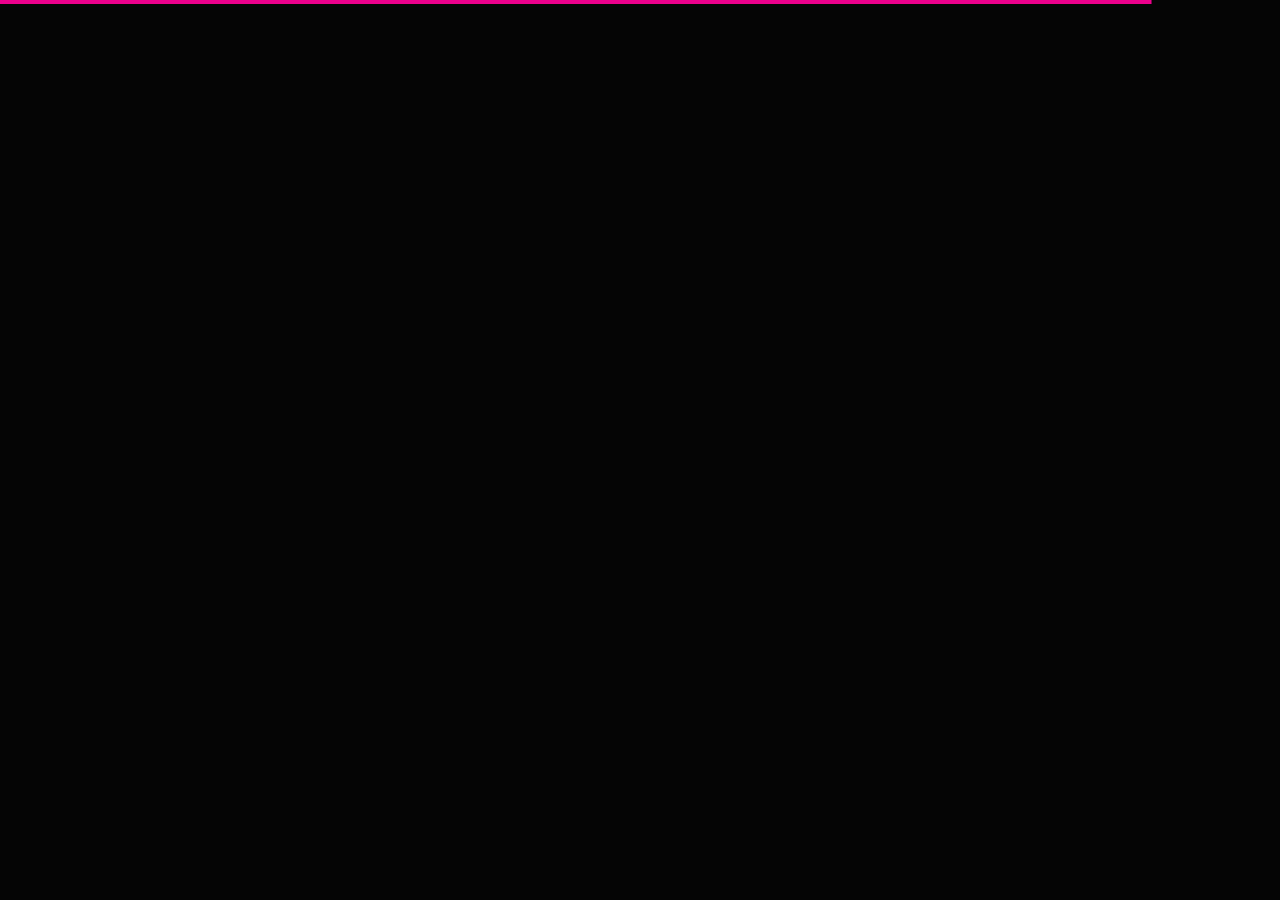
<file: index-static.html>
<!DOCTYPE html>
<html class="no-js" lang="en">
<head>

    <!--- basic page needs
    ================================================== -->
    <meta charset="utf-8">
    <title>Count - Static</title>
    <meta name="description" content="">
    <meta name="author" content="">

    <!-- mobile specific metas
    ================================================== -->
    <meta name="viewport" content="width=device-width, initial-scale=1">

    <!-- CSS
    ================================================== -->
    <link rel="stylesheet" href="css/base.css">
    <link rel="stylesheet" href="css/vendor.css">
    <link rel="stylesheet" href="css/main.css">

    <!-- script
    ================================================== -->
    <script src="js/modernizr.js"></script>
    <script src="js/pace.min.js"></script>

    <!-- favicons
    ================================================== -->
    <link rel="shortcut icon" href="favicon.ico" type="image/x-icon">
    <link rel="icon" href="favicon.ico" type="image/x-icon">

</head>

<body>

    <!-- home
    ================================================== -->
    <main class="s-home s-home--static">

        <div class="overlay"></div>

        <div class="home-content">

            <div class="home-logo">
                <a href="index-static.html">
                    <img src="images/logo.svg" alt="Homepage">
                </a>
            </div>

            <div class="row home-content__main">

                <div class="col-eight home-content__text pull-right">
                    <h3>Welcome to Count</h3>

                    <h1>
                    We are currently working <br>
                    on a new super awesome <br> website.
                    </h1>

                    <p>
                    Nulla porttitor accumsan tincidunt. Nulla quis lorem ut libero malesuada feugiat. 
                    Vivamus magna justo, lacinia eget consectetur sed, convallis at tellus. 
                    Pellentesque in ipsum id orci porta dapibus. Nulla quis lorem ut libero malesuada feugiat.
                    </p>

                    <div class="home-content__subscribe">
                        <form id="mc-form" class="group" novalidate="true">
                            <input type="email" value="" name="EMAIL" class="email" id="mc-email" placeholder="Email Address" required="">
                            <input type="submit" name="subscribe" value="Notify Me">
                            <label for="mc-email" class="subscribe-message"></label>
                        </form>
                    </div>
                </div>  <!-- end home-content__text -->

                <div class="col-four home-content__counter">
                    <h3>Launching In</h3>

                    <div class="home-content__clock">
                        <div class="top">
                            <div class="time days">
                                325
                                <span>Days</span>
                            </div>
                        </div>    
                        <div class="time hours">
                            09
                            <span>H</span>
                        </div>
                        <div class="time minutes">
                            54
                            <span>M</span>
                        </div>
                        <div class="time seconds">
                            30
                            <span>S</span>
                        </div>
                    </div>  <!-- end home-content__clock -->
                </div>  <!-- end home-content__counter -->

            </div>  <!-- end home-content__main -->

            <ul class="home-social">
                <li>
                <a href="#0"><i class="fab fa-facebook-f" aria-hidden="true"></i><span>Facebook</span></a>
                </li>
                <li>
                <a href="#0"><i class="fab fa-twitter" aria-hidden="true"></i><span>Twiiter</span></a>
                </li>
                <li>
                <a href="#0"><i class="fab fa-instagram" aria-hidden="true"></i><span>Instagram</span></a>
                </li>
                <li>
                <a href="#0"><i class="fab fa-behance" aria-hidden="true"></i><span>Behance</span></a>
                </li>
                <li>
                <a href="#0"><i class="fab fa-dribbble" aria-hidden="true"></i><span>Dribbble</span></a>
                </li>
            </ul> <!-- end home-social -->

            <div class="row home-copyright">
                <span>Copyright Count 2018</span> 
                <span>Design by <a href="https://www.styleshout.com/">styleshout</a></span>
            </div> <!-- end home-copyright -->

            <div class="home-content__line"></div>

        </div> <!-- end home-content -->

    </main> <!-- end s-home -->

    <!-- info
    ================================================== -->
    <a class="info-toggle" href="#0">
        <span class="info-menu-icon"></span>
    </a>

    <div class="s-info">

        <div class="row info-wrapper">

            <div class="col-seven tab-full info-main">
                <h1>We are Count. We make awesome stuff.</h1>
                <p>
                Quisque velit nisi, pretium ut lacinia in, elementum id enim. Mauris blandit aliquet elit, 
                eget tincidunt nibh pulvinar a. Quisque velit nisi, pretium ut lacinia in, elementum id enim. 
                Vestibulum ante ipsum primis in faucibus orci luctus et ultrices posuere cubilia Curae; 
                Donec velit neque, auctor sit amet aliquam vel, ullamcorper sit amet ligula.
                </p>

                <p>
                Officiis nostrum adipisci minima. Enim tenetur animi ipsum a itaque temporibus necessitatibus. 
                Dolores ad perspiciatis. Voluptatem et molestiae adipisci laboriosam assumenda. Deleniti vero 
                labore eos repudiandae. Vel commodi tenetur ex quia. Quisque velit nisi, pretium ut lacinia in, 
                elementum id enim. Vestibulum ante ipsum primis in faucibus orci luctus et ultrices posuere.
                </p>
            </div>

            <div class="col-four tab-full pull-right info-contact">

                <div class="info-block">
                    <h3>Start A Conversation</h3>
                    <p>
                        <a href="mailto:#0" class="info-email">mailus@ourwebsite.com</a><br>
                        <a href="tel:+18587338912" class="'info-phone">+1.858.733.8912</a>
                    </p>
                </div>

                <div class="info-block">
                    <h3>Visit Our Office</h3>
                    
                    <p class="info-address">
                        1600 Amphitheatre Parkway<br>
                        Mountain View, CA<br>
                        94043 US
                    </p>
                </div>

                <div class="info-block">
                    <h3>Find Us On</h3>
                    
                    <ul class="info-social">
                        <li>
                            <a href="#0"><i class="fab fa-facebook" aria-hidden="true"></i>
                            <span>Facebook</span></a>
                        </li>
                        <li>
                            <a href="#0"><i class="fab fa-twitter" aria-hidden="true"></i>
                            <span>Twiiter</span></a>
                        </li>
                        <li>
                            <a href="#0"><i class="fab fa-instagram" aria-hidden="true"></i>
                            <span>Instagram</span></a>
                        </li>
                        <li>
                            <a href="#0"><i class="fab fa-behance" aria-hidden="true"></i>
                            <span>Behance</span></a>
                        </li>
                        <li>
                            <a href="#0"><i class="fab fa-dribbble" aria-hidden="true"></i>
                            <span>Dribbble</span></a>
                        </li>
                    </ul>
                </div>
                
            </div>  <!-- end info contact -->

        </div>  <!-- end info wrapper -->

    </div> <!-- end s-info -->


    <!-- preloader
    ================================================== -->
    <div id="preloader">
        <div id="loader">
            <div class="line-scale-pulse-out">
                <div></div>
                <div></div>
                <div></div>
                <div></div>
                <div></div>
            </div>
        </div>
    </div>

    <!-- Java Script
    ================================================== -->
    <script src="js/jquery-3.2.1.min.js"></script>
    <script src="js/plugins.js"></script>
    <script src="js/main.js"></script>

</body>

</html>
</file>
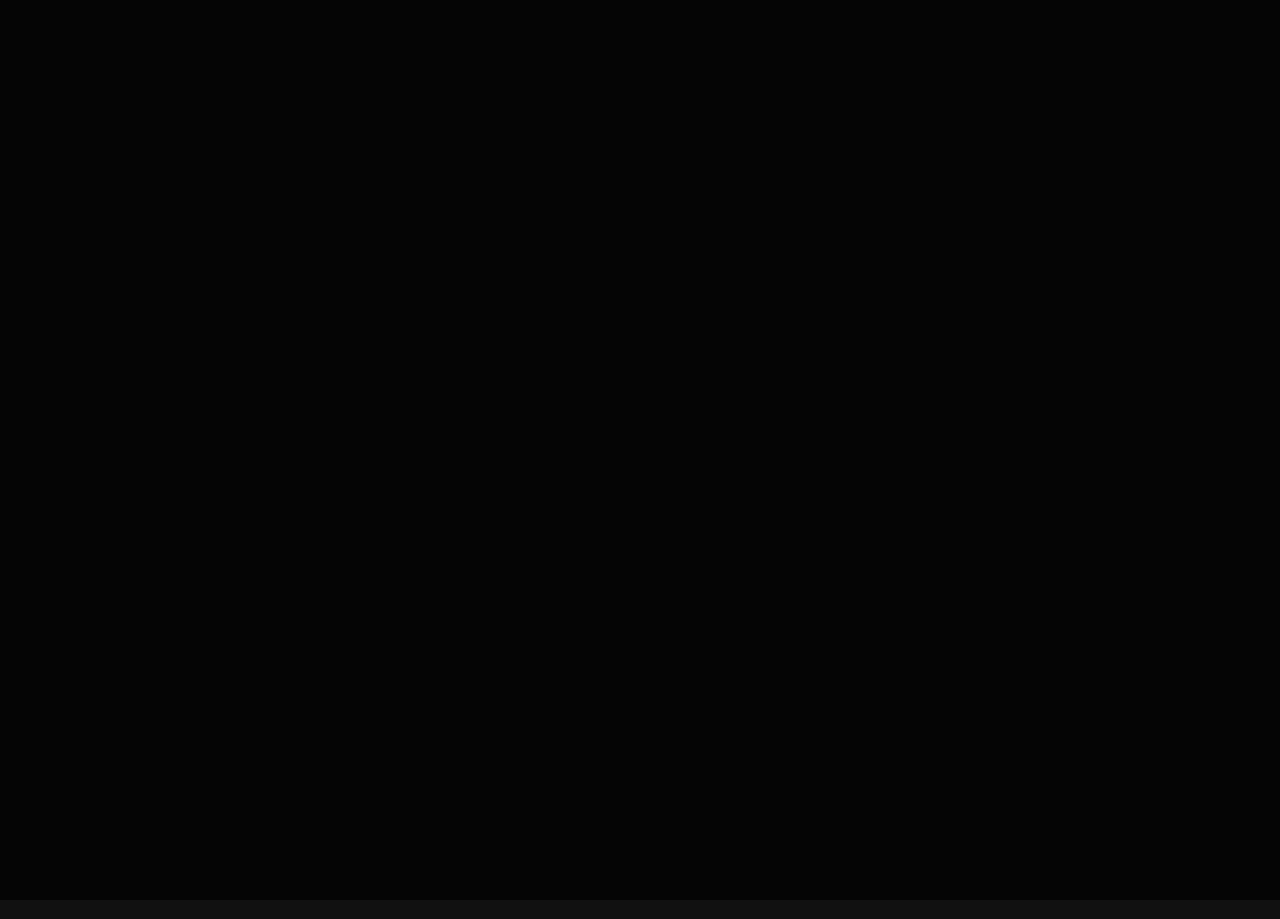
<file: index22.html>
<!DOCTYPE html>
<html class="no-js" lang="en">
<head>

    <!--- basic page needs
    ================================================== -->
    <meta charset="utf-8">
    <title>Count - Demo</title>
    <meta name="description" content="">
    <meta name="author" content="">

    <!-- mobile specific metas
    ================================================== -->
    <meta name="viewport" content="width=device-width, initial-scale=1">

    <!-- CSS
    ================================================== -->
    <link rel="stylesheet" href="css/base.css">
    <link rel="stylesheet" href="css/demo.css">

    <!-- script
    ================================================== -->
    <script src="js/modernizr.js"></script>

    <!-- favicons
    ================================================== -->
    <link rel="shortcut icon" href="favicon.ico" type="image/x-icon">
    <link rel="icon" href="favicon.ico" type="image/x-icon">

</head>

<body>

    <!-- header 
    ================================================== -->
    <header>
    <div class="row">
        <div class="col-twelve">

            <h1>Count<span>.</span></h1>

            <p class="lead">
                Count is a creative and modern free coming soon website template. It is beautifully handcrafted 
                and built with attention to details. Its professional and modern design with its great typography 
                makes it an ideal template for agencies, startup businesses, portfolios, and other creative and 
                innovative professionals. Count is fully responsive and retina ready, it will look great and sharp 
                no matter what device it is being viewed on. It is available in three style variants: static, 
                slideshow and particle background.
            </p>

        </div>
    </div>   	
    </header> <!-- end header -->


    <!-- main content
    ================================================== -->
    <main>
        <div class="row">
            <div class="block-1-3 block-m-1-2 block-tab-full">
                <div class="col-block entry">
                    <div class="entry__thumb">
                        <a href="index-static.html" title="static background">
                            <img src="images/demo/count-static.jpg" srcset="images/demo/count-static.jpg 1x, images/demo/count-static@2x.jpg 2x" alt="">
                        </a>
                    </div>
                    <div class="entry__title">
                        <h3>Static Background</h3>
                    </div>
                </div>

                <div class="col-block entry">
                    <div class="entry__thumb">
                        <a href="index-slides.html" title="slideshow background">
                            <img src="images/demo/count-slides.jpg" srcset="images/demo/count-slides.jpg 1x, images/demo/count-slides@2x.jpg 2x" alt="">
                        </a>
                    </div>
                    <div class="entry__title">
                        <h3>Slideshow Background</h3>
                    </div>
                </div>

                <div class="col-block entry">
                    <div class="entry__thumb">
                        <a href="index.html" title="particles background">
                            <img src="images/demo/count-particles.jpg" srcset="images/demo/count-particles.jpg 1x, images/demo/count-particles@2x.jpg 2x" alt="">
                        </a>
                    </div>
                    <div class="entry__title">
                        <h3>Particles Background</h3>
                    </div>
                </div>
            </div>
        </div>
    </main> <!-- /main -->

    <!-- preloader
    ================================================== -->
    <div id="preloader">
        <div id="loader">
            <div class="line-scale-pulse-out">
                <div></div>
                <div></div>
                <div></div>
                <div></div>
                <div></div>
            </div>
        </div>
    </div>

    <!-- Java Script
    ================================================== -->
    <script src="js/jquery-3.2.1.min.js"></script>
    <script src="js/plugins.js"></script>
    <script src="js/main.js"></script>

</body>

</html>
</file>
<file: css/base.css>
/* =================================================================== 
 *
 *  Count v1.0 Base Stylesheet
 *  04-16-2018
 *  ------------------------------------------------------------------
 *
 *  TOC:
 *  # imports 
 *  # normalize
 *  # basic/base setup styles
 *    ## media
 *    ## typography resets
 *    ## links     
 *    ## inputs
 *  # grid
 *    ## medium size devices
 *    ## tablets 
 *    ## mobile devices
 *    ## small mobile devices
 *  # block grids
 *    ## medium size devices
 *    ## tablets
 *    ## mobile devices
 *    ## small mobile devices
 *  # MISC
 *
 * =================================================================== */


/* ===================================================================
 * # imports - (_imports.scss)
 *
 * ------------------------------------------------------------------- */
@import url("font-awesome/css/fontawesome-all.css");
@import url("fonts.css");


/* ===================================================================
 * # normalize - (_normalize.scss)
 * normalize.css v5.0.0 | MIT License | 
 * github.com/necolas/normalize.css
 *
 * ------------------------------------------------------------------- */
html {
  font-family: sans-serif;
  line-height: 1.15;
  -ms-text-size-adjust: 100%;
  -webkit-text-size-adjust: 100%;
}

body {
  margin: 0;
}

article,
aside,
footer,
header,
nav,
section {
  display: block;
}

h1 {
  font-size: 2em;
  margin: 0.67em 0;
}

figcaption,
figure,
main {
  display: block;
}

figure {
  margin: 1em 40px;
}

hr {
  box-sizing: content-box;
  height: 0;
  overflow: visible;
}

pre {
  font-family: monospace, monospace;
  font-size: 1em;
}

a {
  background-color: transparent;
  -webkit-text-decoration-skip: objects;
}

a:active,
a:hover {
  outline-width: 0;
}

abbr[title] {
  border-bottom: none;
  text-decoration: underline;
  text-decoration: underline dotted;
}

b,
strong {
  font-weight: inherit;
}

b,
strong {
  font-weight: bolder;
}

code,
kbd,
samp {
  font-family: monospace, monospace;
  font-size: 1em;
}

dfn {
  font-style: italic;
}

mark {
  background-color: #ff0;
  color: #000;
}

small {
  font-size: 80%;
}

sub,
sup {
  font-size: 75%;
  line-height: 0;
  position: relative;
  vertical-align: baseline;
}

sub {
  bottom: -0.25em;
}

sup {
  top: -0.5em;
}

audio,
video {
  display: inline-block;
}

audio:not([controls]) {
  display: none;
  height: 0;
}

img {
  border-style: none;
}

svg:not(:root) {
  overflow: hidden;
}

button,
input,
optgroup,
select,
textarea {
  font-family: sans-serif;
  font-size: 100%;
  line-height: 1.15;
  margin: 0;
}

button,
input {
  overflow: visible;
}

button,
select {
  text-transform: none;
}

button,
html [type="button"],
[type="reset"],
[type="submit"] {
  -webkit-appearance: button;
}

button::-moz-focus-inner,
[type="button"]::-moz-focus-inner,
[type="reset"]::-moz-focus-inner,
[type="submit"]::-moz-focus-inner {
  border-style: none;
  padding: 0;
}

button:-moz-focusring,
[type="button"]:-moz-focusring,
[type="reset"]:-moz-focusring,
[type="submit"]:-moz-focusring {
  outline: 1px dotted ButtonText;
}

fieldset {
  border: 1px solid #c0c0c0;
  margin: 0 2px;
  padding: 0.35em 0.625em 0.75em;
}

legend {
  box-sizing: border-box;
  color: inherit;
  display: table;
  max-width: 100%;
  padding: 0;
  white-space: normal;
}

progress {
  display: inline-block;
  vertical-align: baseline;
}

textarea {
  overflow: auto;
}

[type="checkbox"],
[type="radio"] {
  box-sizing: border-box;
  padding: 0;
}

[type="number"]::-webkit-inner-spin-button,
[type="number"]::-webkit-outer-spin-button {
  height: auto;
}

[type="search"] {
  -webkit-appearance: textfield;
  outline-offset: -2px;
}

[type="search"]::-webkit-search-cancel-button,
[type="search"]::-webkit-search-decoration {
  -webkit-appearance: none;
}

::-webkit-file-upload-button {
  -webkit-appearance: button;
  font: inherit;
}

details,
menu {
  display: block;
}

summary {
  display: list-item;
}

canvas {
  display: inline-block;
}

template {
  display: none;
}

[hidden] {
  display: none;
}


/* ===================================================================
 * # basic/base setup styles - (_basic.scss) 
 *
 * ------------------------------------------------------------------- */
html {
  font-size: 62.5%;
  box-sizing: border-box;
}

*,
*::before,
*::after {
  box-sizing: inherit;
}

body {
  font-weight: normal;
  line-height: 1;
  word-wrap: break-word;
  text-rendering: optimizeLegibility;
  -webkit-overflow-scrolling: touch;
  -webkit-text-size-adjust: none;
}

body,
input,
button {
  -moz-osx-font-smoothing: grayscale;
  -webkit-font-smoothing: antialiased;
}

/* ------------------------------------------------------------------- 
 * ## media - (_basic.scss) 
 * ------------------------------------------------------------------- */
img,
video {
  max-width: 100%;
  height: auto;
}

/* ------------------------------------------------------------------- 
 * ## typography resets - (_basic.scss) 
 * ------------------------------------------------------------------- */
div, dl, dt, dd, ul, ol, li, h1, h2, h3, h4, h5, h6, pre, form, p, blockquote, th, td {
  margin: 0;
  padding: 0;
}

h1, h2, h3, h4, h5, h6 {
  -webkit-font-smoothing: auto;
  -webkit-font-smoothing: antialiased;
  -webkit-font-variant-ligatures: common-ligatures;
  -moz-font-variant-ligatures: common-ligatures;
  font-variant-ligatures: common-ligatures;
  text-rendering: optimizeLegibility;
}

em,
i {
  font-style: italic;
  line-height: inherit;
}

strong,
b {
  font-weight: bold;
  line-height: inherit;
}

small {
  font-size: 60%;
  line-height: inherit;
}

ol,
ul {
  list-style: none;
}

li {
  display: block;
}

/* ------------------------------------------------------------------- 
 * ## links - (_basic.scss) 
 * ------------------------------------------------------------------- */
a {
  text-decoration: none;
  line-height: inherit;
}

a img {
  border: none;
}

/* ------------------------------------------------------------------- 
 * ## inputs - (_basic.scss) 
 * ------------------------------------------------------------------- */
fieldset {
  margin: 0;
  padding: 0;
}

input[type="email"],
input[type="number"],
input[type="search"],
input[type="text"],
input[type="tel"],
input[type="url"],
input[type="password"],
textarea {
  -webkit-appearance: none;
  -moz-appearance: none;
  -ms-appearance: none;
  -o-appearance: none;
  appearance: none;
}

/* ===================================================================
 * # grid - (_grid.scss)
 *
 * ------------------------------------------------------------------- */
.row {
  width: 94%;
  max-width: 1200px;
  margin: 0 auto;
}

.row:after {
  content: "";
  display: table;
  clear: both;
}

.row .row {
  width: auto;
  max-width: none;
  margin-left: -20px;
  margin-right: -20px;
}

/* column blocks
 * -------------------------------------- */
[class*="col-"] {
  float: left;
  padding: 0 20px;
}

[class*="col-"] + [class*="col-"].end {
  float: right;
}

/* column width classes 
 * -------------------------------------- */
.col-one {
  width: 8.33333%;
}

.col-two,
.col-1-6 {
  width: 16.66667%;
}

.col-three,
.col-1-4 {
  width: 25%;
}

.col-four,
.col-1-3 {
  width: 33.33333%;
}

.col-five {
  width: 41.66667%;
}

.col-six,
.col-1-2 {
  width: 50%;
}

.col-seven {
  width: 58.33333%;
}

.col-eight,
.col-2-3 {
  width: 66.66667%;
}

.col-nine,
.col-3-4 {
  width: 75%;
}

.col-ten,
.col-5-6 {
  width: 83.33333%;
}

.col-eleven {
  width: 91.66667%;
}

.col-twelve,
.col-full {
  width: 100%;
}

/* ------------------------------------------------------------------- 
 * ## medium size devices - (_grid.scss)
 * ------------------------------------------------------------------- */
@media only screen and (max-width:1200px) {
  .row .row {
    margin-left: -15px;
    margin-right: -15px;
  }

  [class*="col-"] {
    padding: 0 15px;
  }

  .md-one {
    width: 8.33333%;
  }

  .md-two,
  .md-1-6 {
    width: 16.66667%;
  }

  .md-three,
  .md-1-4 {
    width: 25%;
  }

  .md-four,
  .md-1-3 {
    width: 33.33333%;
  }

  .md-five {
    width: 41.66667%;
  }

  .md-six,
  .md-1-2 {
    width: 50%;
  }

  .md-seven {
    width: 58.33333%;
  }

  .md-eight,
  .md-2-3 {
    width: 66.66667%;
  }

  .md-nine,
  .md-3-4 {
    width: 75%;
  }

  .md-ten,
  .md-5-6 {
    width: 83.33333%;
  }

  .md-eleven {
    width: 91.66667%;
  }

  .md-twelve,
  .md-full {
    width: 100%;
  }

}

/* ------------------------------------------------------------------- 
 * ## tablets - (_grid.scss)
 * ------------------------------------------------------------------- */
@media only screen and (max-width:800px) {
  .row {
    width: 90%;
  }

  .tab-1-4 {
    width: 25%;
  }

  .tab-1-3 {
    width: 33.33333%;
  }

  .tab-1-2 {
    width: 50%;
  }

  .tab-2-3 {
    width: 66.66667%;
  }

  .tab-3-4 {
    width: 75%;
  }

  .tab-full {
    width: 100%;
  }

  .hide-on-tablet {
    display: none;
  }

}

/* ------------------------------------------------------------------- 
 * ## mobile devices - (_grid.scss)
 * ------------------------------------------------------------------- */
@media only screen and (max-width:600px) {
  .row {
    width: auto;
    padding-left: 25px;
    padding-right: 25px;
  }

  .row .row {
    margin-left: -10px;
    margin-right: -10px;
    padding-left: 0;
    padding-right: 0;
  }

  [class*="col-"] {
    padding: 0 10px;
  }

  .mob-1-4 {
    width: 25%;
  }

  .mob-1-3 {
    width: 33.33333%;
  }

  .mob-1-2 {
    width: 50%;
  }

  .mob-2-3 {
    width: 66.66667%;
  }

  .mob-3-4 {
    width: 75%;
  }

  .mob-full {
    width: 100%;
  }

  .hide-on-mobile {
    display: none;
  }

}

/* ------------------------------------------------------------------- 
 * ## small mobile devices - (_grid.scss)
 * ------------------------------------------------------------------- */

/* stack columns on small mobile devices
 * ------------------------------------------------------------------- */
@media only screen and (max-width:400px) {
  .row .row {
    margin-left: 0;
    margin-right: 0;
  }

  [class*="col-"] {
    width: 100% !important;
    float: none !important;
    clear: both !important;
    margin-left: 0;
    margin-right: 0;
    padding: 0;
  }

  [class*="col-"] + [class*="col-"].end {
    float: none;
  }

}


/* ===================================================================
 * # block grids - (_grid.scss)
 * ------------------------------------------------------------------- */

/*   Equally-sized columns define at row level
 * ------------------------------------------------------------------- */
[class*="block-"]:after {
  content: "";
  display: table;
  clear: both;
}

.block-1-6 .col-block {
  width: 16.66667%;
}

.block-1-5 .col-block {
  width: 20%;
}

.block-1-4 .col-block {
  width: 25%;
}

.block-1-3 .col-block {
  width: 33.33333%;
}

.block-1-2 .col-block {
  width: 50%;
}

/**
 * Clearing for block grid columns. Allow columns with 
 * different heights to align properly.
 */
.block-1-6 .col-block:nth-child(6n+1),
.block-1-5 .col-block:nth-child(5n+1),
.block-1-4 .col-block:nth-child(4n+1),
.block-1-3 .col-block:nth-child(3n+1),
.block-1-2 .col-block:nth-child(2n+1) {
  clear: both;
}

/* ------------------------------------------------------------------- 
 * ## medium size devices - (_grid.scss)
 * ------------------------------------------------------------------- */
@media only screen and (max-width:1200px) {
  .block-m-1-6 .col-block {
    width: 16.66667%;
  }

  .block-m-1-5 .col-block {
    width: 20%;
  }

  .block-m-1-4 .col-block {
    width: 25%;
  }

  .block-m-1-3 .col-block {
    width: 33.33333%;
  }

  .block-m-1-2 .col-block {
    width: 50%;
  }

  .block-m-full .col-block {
    width: 100%;
    clear: both;
  }

  [class*="block-m-"] .col-block:nth-child(n) {
    clear: none;
  }

  .block-m-1-6 .col-block:nth-child(6n+1),
  .block-m-1-5 .col-block:nth-child(5n+1),
  .block-m-1-4 .col-block:nth-child(4n+1),
  .block-m-1-3 .col-block:nth-child(3n+1),
  .block-m-1-2 .col-block:nth-child(2n+1) {
    clear: both;
  }

}

/* ------------------------------------------------------------------- 
 * ## tablets - (_grid.scss)
 * ------------------------------------------------------------------- */
@media only screen and (max-width:800px) {
  .block-tab-1-6 .col-block {
    width: 16.66667%;
  }

  .block-tab-1-5 .col-block {
    width: 20%;
  }

  .block-tab-1-4 .col-block {
    width: 25%;
  }

  .block-tab-1-3 .col-block {
    width: 33.33333%;
  }

  .block-tab-1-2 .col-block {
    width: 50%;
  }

  .block-tab-full .col-block {
    width: 100%;
    clear: both;
  }

  [class*="block-tab-"] .col-block:nth-child(n) {
    clear: none;
  }

  .block-tab-1-6 .col-block:nth-child(6n+1),
  .block-tab-1-6 .col-block:nth-child(5n+1),
  .block-tab-1-4 .col-block:nth-child(4n+1),
  .block-tab-1-3 .col-block:nth-child(3n+1),
  .block-tab-1-2 .col-block:nth-child(2n+1) {
    clear: both;
  }

}

/* ------------------------------------------------------------------- 
 * ## mobile devices - (_grid.scss)
 * ------------------------------------------------------------------- */
@media only screen and (max-width:600px) {
  .block-mob-1-6 .col-block {
    width: 16.66667%;
  }

  .block-mob-1-5 .col-block {
    width: 20%;
  }

  .block-mob-1-4 .col-block {
    width: 25%;
  }

  .block-mob-1-3 .col-block {
    width: 33.33333%;
  }

  .block-mob-1-2 .col-block {
    width: 50%;
  }

  .block-mob-full .col-block {
    width: 100%;
    clear: both;
  }

  [class*="block-mob-"] .col-block:nth-child(n) {
    clear: none;
  }

  .block-mob-1-6 .col-block:nth-child(6n+1),
  .block-mob-1-5 .col-block:nth-child(5n+1),
  .block-mob-1-4 .col-block:nth-child(4n+1),
  .block-mob-1-3 .col-block:nth-child(3n+1),
  .block-mob-1-2 .col-block:nth-child(2n+1) {
    clear: both;
  }

}

/* ------------------------------------------------------------------- 
 * ## small mobile devices - (_grid.scss)
 * ------------------------------------------------------------------- */

/* stack columns on small mobile devices
 * ------------------------------------------------------------------- */
@media only screen and (max-width:400px) {
  .stack .col-block {
    width: 100% !important;
    float: none !important;
    clear: both !important;
    margin-left: 0;
    margin-right: 0;
  }

}


/* ===================================================================
 * # MISC - (_grid.scss)
 *
 * ------------------------------------------------------------------- */
.group:after {
  content: "";
  display: table;
  clear: both;
}

/* Misc Helper Styles
 * -------------------------------------- */
.is-hidden {
  display: none;
}

.is-invisible {
  visibility: hidden;
}

.antialiased {
  -webkit-font-smoothing: antialiased;
  -moz-osx-font-smoothing: grayscale;
}

.overflow-hidden {
  overflow: hidden;
}

.remove-bottom {
  margin-bottom: 0;
}

.half-bottom {
  margin-bottom: 1.5rem !important;
}

.add-bottom {
  margin-bottom: 3rem !important;
}

.no-border {
  border: none;
}

.full-width {
  width: 100%;
}

.text-center {
  text-align: center;
}

.text-left {
  text-align: left;
}

.text-right {
  text-align: right;
}

.pull-left {
  float: left;
}

.pull-right {
  float: right;
}

.align-center {
  margin-left: auto;
  margin-right: auto;
  text-align: center;
}

/*# sourceMappingURL=base.css.map */
</file>
<file: css/vendor.css>
/* =================================================================== 
 *
 *  Count v1.0 Vendor/Third Party CSS 
 *  04-16-2018
 *  ------------------------------------------------------------------
 *
 *  TOC:
 *  # slick slider
 *
 * =================================================================== */


/* ===================================================================
 * # slick slider
 * http://kenwheeler.github.io/slick/
 * ------------------------------------------------------------------- */
.slick-slider {
  position: relative;
  display: block;
  box-sizing: border-box;
  -webkit-touch-callout: none;
  -webkit-user-select: none;
  -khtml-user-select: none;
  -moz-user-select: none;
  -ms-user-select: none;
  user-select: none;
  -ms-touch-action: pan-y;
  touch-action: pan-y;
  -webkit-tap-highlight-color: transparent;
}

.slick-list {
  position: relative;
  overflow: hidden;
  display: block;
  margin: 0;
  padding: 0;
}

.slick-list:focus {
  outline: none;
}

.slick-list.dragging {
  cursor: pointer;
  cursor: hand;
}

.slick-slider .slick-track,
.slick-slider .slick-list {
  -webkit-transform: translate3d(0, 0, 0);
  -moz-transform: translate3d(0, 0, 0);
  -ms-transform: translate3d(0, 0, 0);
  -o-transform: translate3d(0, 0, 0);
  transform: translate3d(0, 0, 0);
}

.slick-track {
  position: relative;
  left: 0;
  top: 0;
  display: block;
}

.slick-track:before,
.slick-track:after {
  content: "";
  display: table;
}

.slick-track:after {
  clear: both;
}

.slick-loading .slick-track {
  visibility: hidden;
}

.slick-slide {
  float: left;
  height: 100%;
  min-height: 1px;
  display: none;
}

[dir="rtl"] .slick-slide {
  float: right;
}

.slick-slide img {
  display: block;
}

.slick-slide.slick-loading img {
  display: none;
}

.slick-slide.dragging img {
  pointer-events: none;
}

.slick-initialized .slick-slide {
  display: block;
}

.slick-loading .slick-slide {
  visibility: hidden;
}

.slick-vertical .slick-slide {
  display: block;
  height: auto;
  border: 1px solid transparent;
}

.slick-arrow.slick-hidden {
  display: none;
}

/*# sourceMappingURL=vendor.css.map */
</file>
<file: css/main.css>
/* =================================================================== 
 *
 *  Count v1.0 Main Stylesheet
 *  04-16-2018
 *  ------------------------------------------------------------------
 *
 *  TOC:
 *  # base style overrides
 *    ## links
 *  # typography & general theme styles
 *    ## lists
 *    ## responsive video container
 *    ## floated image
 *    ## tables
 *    ## Spacing
 *    ## pace.js styles - minimal
 *  # preloader
 *  # forms
 *    ## style placeholder text
 *    ## change autocomplete styles in chrome
 *  # buttons
 *  # additional components
 *    ## additional typo styles
 *  # home
 *    ## home slides
 *    ## home particles 
 *    ## site logo
 *    ## home content
 *    ## home social
 *    ## home copyright
 *    ## home animations
 *  # info
 *    ## info toggle
 *
 * =================================================================== */


/* ===================================================================
 * # base style overrides - (_document-setup.scss)
 *
 * ------------------------------------------------------------------- */
html {
  font-size: 10px;
}

@media only screen and (max-width:400px) {
  html {
    font-size: 9.411764705882353px;
  }

}

html,
body {
  height: 100%;  /* prevent horizontal scrolling */
  overflow: hidden;
}

body {
  background: #111111;
  font-family: "metropolis-regular", sans-serif;
  font-size: 1.7rem;
  font-style: normal;
  font-weight: normal;
  line-height: 1.765;
  color: #757575;
  margin: 0;
  padding: 0;
}

/* ------------------------------------------------------------------- 
 * ## links - (_document-setup.scss)
 * ------------------------------------------------------------------- */
a {
  color: #ec008c;
  -webkit-transition: all 0.3s ease-in-out;
  transition: all 0.3s ease-in-out;
}

a:hover,
a:focus,
a:active {
  color: #0087cc;
}

a:hover,
a:active {
  outline: 0;
}



/* ===================================================================
 * # typography & general theme styles - (_document-setup.scss)
 * 
 * ------------------------------------------------------------------- */
h1, h2, h3, h4, h5, h6, .h1, .h2, .h3, .h4, .h5, .h6 {
  font-family: "domine-regular", serif;
  color: #000000;
  font-style: normal;
  font-weight: normal;
  text-rendering: optimizeLegibility;
}

h1, .h1, h2, .h2, h3, .h3, h4, .h4 {
  margin-top: 6rem;
  margin-bottom: 1.8rem;
}

@media only screen and (max-width:600px) {
  h1, .h1, h2, .h2, h3, .h3, h4, .h4 {
    margin-top: 5.1rem;
  }
}

h5, .h5, h6, .h6 {
  margin-top: 4.2rem;
  margin-bottom: 1.5rem;
}

@media only screen and (max-width:600px) {
  h5, .h5, h6, .h6 {
    margin-top: 3.6rem;
    margin-bottom: 0.9rem;
  }
}

h1, .h1 {
  font-size: 3.6rem;
  line-height: 1.25;
  letter-spacing: -.1rem;
}

@media only screen and (max-width:600px) {
  h1, .h1 {
    font-size: 3.3rem;
    letter-spacing: -.07rem;
  }

}

h2, .h2 {
  font-size: 3rem;
  line-height: 1.3;
}

h3, .h3 {
  font-size: 2.4rem;
  line-height: 1.25;
}

h4, .h4 {
  font-size: 2.1rem;
  line-height: 1.286;
}

h5, .h5 {
  font-size: 1.6rem;
  line-height: 1.313;
}

h6, .h6 {
  font-size: 1.3rem;
  line-height: 1.385;
  text-transform: uppercase;
  letter-spacing: .16rem;
}

p img {
  margin: 0;
}

p.lead {
  font-family: "metropolis-light", sans-serif;
  font-size: 2rem;
  font-weight: 300;
  line-height: 1.8;
  margin-bottom: 3.6rem;
  color: #000000;
}

@media only screen and (max-width:800px) {
  p.lead {
    font-size: 1.8rem;
  }

}

em,
i,
strong,
b {
  font-size: inherit;
  line-height: inherit;
  font-style: normal;
  font-weight: normal;
}

em,
i {
  font-family: "metropolis-italic", sans-serif;
}

strong,
b {
  font-family: "metropolis-bold", sans-serif;
}

small {
  font-size: 1.2rem;
  line-height: inherit;
}

blockquote {
  margin: 3.9rem 0;
  padding-left: 4.5rem;
  position: relative;
}

blockquote:before {
  content: "\201C";
  font-size: 10rem;
  line-height: 0px;
  margin: 0;
  color: rgba(0, 0, 0, 0.25);
  font-family: arial, sans-serif;
  position: absolute;
  top: 3.6rem;
  left: 0;
}

blockquote p {
  font-family: "domine-regular", serif;
  padding: 0;
  font-size: 2.1rem;
  line-height: 1.857;
  color: #111111;
}

blockquote cite {
  display: block;
  font-family: "domine-regular", serif;
  font-size: 1.4rem;
  font-style: normal;
  line-height: 1.5;
}

blockquote cite:before {
  content: "\2014 \0020";
}

blockquote cite a,
blockquote cite a:visited {
  color: #828282;
  border: none;
}

abbr {
  font-family: "metropolis-bold", sans-serif;
  font-variant: small-caps;
  text-transform: lowercase;
  letter-spacing: .05rem;
  color: #828282;
}

var,
kbd,
samp,
code,
pre {
  font-family: Consolas, "Andale Mono", Courier, "Courier New", monospace;
}

pre {
  padding: 2.4rem 3rem 3rem;
  background: #F1F1F1;
  overflow-x: auto;
}

code {
  font-size: 1.4rem;
  margin: 0 .2rem;
  padding: .3rem .6rem;
  white-space: nowrap;
  background: #F1F1F1;
  border: 1px solid #E1E1E1;
  border-radius: 3px;
}

pre > code {
  display: block;
  white-space: pre;
  line-height: 2;
  padding: 0;
  margin: 0;
}

pre.prettyprint > code {
  border: none;
}

del {
  text-decoration: line-through;
}

abbr[title],
dfn[title] {
  border-bottom: 1px dotted;
  cursor: help;
  text-decoration: none;
}

mark {
  background: #ffd900;
  color: #000000;
}

hr {
  border: solid rgba(0, 0, 0, 0.1);
  border-width: 1px 0 0;
  clear: both;
  margin: 2.4rem 0 1.5rem;
  height: 0;
}

/* ------------------------------------------------------------------- 
 * ## lists - (_document-setup.scss)
 * ------------------------------------------------------------------- */
ol {
  list-style: decimal;
}

ul {
  list-style: disc;
}

li {
  display: list-item;
}

ol,
ul {
  margin-left: 1.7rem;
}

ul li {
  padding-left: .4rem;
}

ul ul,
ul ol,
ol ol,
ol ul {
  margin: .6rem 0 .6rem 1.7rem;
}

ul.disc li {
  display: list-item;
  list-style: none;
  padding: 0 0 0 .8rem;
  position: relative;
}

ul.disc li::before {
  content: "";
  display: inline-block;
  width: 8px;
  height: 8px;
  border-radius: 50%;
  background: #ec008c;
  position: absolute;
  left: -17px;
  top: 11px;
  vertical-align: middle;
}

dt {
  margin: 0;
  color: #ec008c;
}

dd {
  margin: 0 0 0 2rem;
}

/* ------------------------------------------------------------------- 
 * ## responsive video container - (_document-setup.scss)
 * ------------------------------------------------------------------- */
.video-container {
  position: relative;
  padding-bottom: 56.25%;
  height: 0;
  overflow: hidden;
}

.video-container iframe,
.video-container object,
.video-container embed,
.video-container video {
  position: absolute;
  top: 0;
  left: 0;
  width: 100%;
  height: 100%;
}

/* ------------------------------------------------------------------- 
 * ## floated image - (_document-setup.scss)
 * ------------------------------------------------------------------- */
img.pull-right {
  margin: 1.5rem 0 0 3rem;
}

img.pull-left {
  margin: 1.5rem 3rem 0 0;
}

/* ------------------------------------------------------------------- 
 * ## tables - (_document-setup.scss)
 * ------------------------------------------------------------------- */
table {
  border-width: 0;
  width: 100%;
  max-width: 100%;
  font-family: "metropolis-regular", sans-serif;
}

th,
td {
  padding: 1.5rem 3rem;
  text-align: left;
  border-bottom: 1px solid #E8E8E8;
}

th {
  color: #000000;
  font-family: "domine-bold", serif;
}

td {
  line-height: 1.5;
}

th:first-child,
td:first-child {
  padding-left: 0;
}

th:last-child,
td:last-child {
  padding-right: 0;
}

.table-responsive {
  overflow-x: auto;
  -webkit-overflow-scrolling: touch;
}

/* ------------------------------------------------------------------- 
 * ## Spacing - (_document-setup.scss)
 * ------------------------------------------------------------------- */
button,
.btn {
  margin-bottom: 1.2rem;
}

fieldset {
  margin-bottom: 1.5rem;
}

input,
textarea,
select,
pre,
blockquote,
figure,
table,
p,
ul,
ol,
dl,
form,
.video-container,
.ss-custom-select {
  margin-bottom: 3rem;
}

/* ------------------------------------------------------------------- 
 * ## pace.js styles - minimal - (_document-setup.scss)
 * ------------------------------------------------------------------- */
.pace {
  -webkit-pointer-events: none;
  pointer-events: none;
  -webkit-user-select: none;
  -moz-user-select: none;
  user-select: none;
}

.pace-inactive {
  display: none;
}

.pace .pace-progress {
  background: #ec008c;
  position: fixed;
  z-index: 900;
  top: 0;
  right: 100%;
  width: 100%;
  height: 4px;
}

.oldie .pace {
  display: none;
}



/* ===================================================================
 * # preloader - (_preloader-line-scale-pulse-out.scss)
 *
 * ------------------------------------------------------------------- */
#preloader {
  position: fixed;
  top: 0;
  left: 0;
  right: 0;
  bottom: 0;
  background: #050505;
  z-index: 800;
  height: 100%;
  width: 100%;
  display: table;
}

.no-js #preloader,
.oldie #preloader {
  display: none;
}

#loader {
  display: table-cell;
  text-align: center;
  vertical-align: middle;
}

.line-scale-pulse-out > div {
  background-color: #ec008c;
  width: 4px;
  height: 35px;
  border-radius: 2px;
  margin: 2px;
  -webkit-animation-fill-mode: both;
  animation-fill-mode: both;
  display: inline-block;
  -webkit-animation: line-scale-pulse-out 0.9s -0.6s infinite cubic-bezier(0.85, 0.25, 0.37, 0.85);
  animation: line-scale-pulse-out 0.9s -0.6s infinite cubic-bezier(0.85, 0.25, 0.37, 0.85);
}

.line-scale-pulse-out > div:nth-child(2),
.line-scale-pulse-out > div:nth-child(4) {
  -webkit-animation-delay: -0.4s !important;
  animation-delay: -0.4s !important;
}

.line-scale-pulse-out > div:nth-child(1),
.line-scale-pulse-out > div:nth-child(5) {
  -webkit-animation-delay: -0.2s !important;
  animation-delay: -0.2s !important;
}

@-webkit-keyframes line-scale-pulse-out {
  0% {
    -webkit-transform: scaley(1);
    transform: scaley(1);
  }

  50% {
    -webkit-transform: scaley(0.4);
    transform: scaley(0.4);
  }

  100% {
    -webkit-transform: scaley(1);
    transform: scaley(1);
  }

}

@keyframes line-scale-pulse-out {
  0% {
    -webkit-transform: scaley(1);
    transform: scaley(1);
  }

  50% {
    -webkit-transform: scaley(0.4);
    transform: scaley(0.4);
  }

  100% {
    -webkit-transform: scaley(1);
    transform: scaley(1);
  }

}



/* ===================================================================
 * # forms - (_forms.scss)
 *
 * ------------------------------------------------------------------- */
fieldset {
  border: none;
}

input[type="email"],
input[type="number"],
input[type="search"],
input[type="text"],
input[type="tel"],
input[type="url"],
input[type="password"],
textarea,
select {
  display: block;
  height: 6rem;
  padding: 1.5rem 2.4rem;
  border: 0;
  outline: none;
  color: #151515;
  font-family: "metropolis-regular", sans-serif;
  font-size: 1.5rem;
  line-height: 3rem;
  max-width: 100%;
  background: rgba(0, 0, 0, 0.12);
  -webkit-transition: all 0.3s ease-in-out;
  transition: all 0.3s ease-in-out;
}

.ss-custom-select {
  position: relative;
  padding: 0;
}

.ss-custom-select select {
  -webkit-appearance: none;
  -moz-appearance: none;
  -ms-appearance: none;
  -o-appearance: none;
  appearance: none;
  text-indent: 0.01px;
  text-overflow: '';
  margin: 0;
  line-height: 3rem;
  vertical-align: middle;
}

.ss-custom-select select option {
  padding-left: 2rem;
  padding-right: 2rem;
}

.ss-custom-select select::-ms-expand {
  display: none;
}

.ss-custom-select::after {
  border-bottom: 2px solid rgba(0, 0, 0, 0.5);
  border-right: 2px solid rgba(0, 0, 0, 0.5);
  content: '';
  display: block;
  height: 8px;
  width: 8px;
  margin-top: -7px;
  pointer-events: none;
  position: absolute;
  right: 2.4rem;
  top: 50%;
  -webkit-transform-origin: 66% 66%;
  -ms-transform-origin: 66% 66%;
  transform-origin: 66% 66%;
  -webkit-transform: rotate(45deg);
  -ms-transform: rotate(45deg);
  transform: rotate(45deg);
  -webkit-transition: all 0.15s ease-in-out;
  transition: all 0.15s ease-in-out;
}

/* IE9 and below */
.oldie .ss-custom-select::after {
  display: none;
}

textarea {
  min-height: 25rem;
}

input[type="email"]:focus,
input[type="number"]:focus,
input[type="search"]:focus,
input[type="text"]:focus,
input[type="tel"]:focus,
input[type="url"]:focus,
input[type="password"]:focus,
textarea:focus,
select:focus {
  color: #000000;
}

label,
legend {
  font-family: "metropolis-semibold", sans-serif;
  font-size: 1.4rem;
  font-weight: normal;
  margin-bottom: .9rem;
  line-height: 1.714;
  color: #000000;
  display: block;
}

input[type="checkbox"],
input[type="radio"] {
  display: inline;
}

label > .label-text {
  display: inline-block;
  margin-left: 1rem;
  font-family: "metropolis-regular", sans-serif;
  font-weight: normal;
  line-height: inherit;
}

label > input[type="checkbox"],
label > input[type="radio"] {
  margin: 0;
  position: relative;
  top: .15rem;
}

/* ------------------------------------------------------------------- 
 * ## style placeholder text
 * ------------------------------------------------------------------- */
::-webkit-input-placeholder {
  color: #828282;
}

:-moz-placeholder {
  color: #828282;  /* Firefox 18- */
}

::-moz-placeholder {
  color: #828282;  /* Firefox 19+ */
}

:-ms-input-placeholder {
  color: #828282;
}

.placeholder {
  color: #828282 !important;
}

/* ------------------------------------------------------------------- 
 * ## change autocomplete styles in chrome
 * ------------------------------------------------------------------- */
input:-webkit-autofill,
input:-webkit-autofill:hover,
input:-webkit-autofill:focus
input:-webkit-autofill,
textarea:-webkit-autofill,
textarea:-webkit-autofill:hover
textarea:-webkit-autofill:focus,
select:-webkit-autofill,
select:-webkit-autofill:hover,
select:-webkit-autofill:focus {
  -webkit-text-fill-color: #ec008c;
  transition: background-color 5000s ease-in-out 0s;
}




/* ===================================================================
 * # buttons - (_button.scss)
 *
 * ------------------------------------------------------------------- */
.btn,
button,
input[type="submit"],
input[type="reset"],
input[type="button"] {
  display: inline-block;
  font-family: "metropolis-semibold", sans-serif;
  font-size: 1.2rem;
  text-transform: uppercase;
  letter-spacing: .3rem;
  height: 5.4rem;
  line-height: 5rem;
  padding: 0 3rem;
  margin: 0 .3rem 1.2rem 0;
  color: #000000;
  text-decoration: none;
  text-align: center;
  white-space: nowrap;
  cursor: pointer;
  -webkit-transition: all 0.3s ease-in-out;
  transition: all 0.3s ease-in-out;
  background-color: #c5c5c5;
  border: .2rem solid #c5c5c5;
}

.btn:hover,
button:hover,
input[type="submit"]:hover,
input[type="reset"]:hover,
input[type="button"]:hover,
.btn:focus,
button:focus,
input[type="submit"]:focus,
input[type="reset"]:focus,
input[type="button"]:focus {
  background-color: #b8b8b8;
  border-color: #b8b8b8;
  color: #000000;
  outline: 0;
}

/* button primary
 * ------------------------------------------------- */
.btn.btn--primary,
button.btn--primary,
input[type="submit"].btn--primary,
input[type="reset"].btn--primary,
input[type="button"].btn--primary {
  background: #ec008c;
  border-color: #ec008c;
  color: #FFFFFF;
}

.btn.btn--primary:hover,
button.btn--primary:hover,
input[type="submit"].btn--primary:hover,
input[type="reset"].btn--primary:hover,
input[type="button"].btn--primary:hover,
.btn.btn--primary:focus,
button.btn--primary:focus,
input[type="submit"].btn--primary:focus,
input[type="reset"].btn--primary:focus,
input[type="button"].btn--primary:focus {
  background: #d3007d;
  border-color: #d3007d;
}

/* button modifiers
 * ------------------------------------------------- */
.btn.full-width,
button.full-width {
  width: 100%;
  margin-right: 0;
}

.btn--medium,
button.btn--medium {
  height: 5.7rem !important;
  line-height: 5.3rem !important;
}

.btn--large,
button.btn--large {
  height: 6rem !important;
  line-height: 5.6rem !important;
}

.btn--stroke,
button.btn--stroke {
  background: transparent !important;
  border: 0.2rem solid #000000;
  color: #000000;
}

.btn--stroke:hover,
button.btn--stroke:hover {
  background: #000000 !important;
  border: 0.2rem solid #000000;
  color: #FFFFFF;
}

.btn--pill,
button.btn--pill {
  padding-left: 3rem !important;
  padding-right: 3rem !important;
  border-radius: 1000px !important;
}

button::-moz-focus-inner,
input::-moz-focus-inner {
  border: 0;
  padding: 0;
}




/* =================================================================== 
 * # additional components - (_others.scss)
 *
 * ------------------------------------------------------------------- */

/* ------------------------------------------------------------------- 
 * ## additional typo styles - (_additional-typo.scss)
 * ------------------------------------------------------------------- */

/* drop cap 
 * ----------------------------------------------- */
.drop-cap:first-letter {
  float: left;
  margin: 0;
  padding: 1.5rem .6rem 0 0;
  font-size: 8.4rem;
  font-family: "metropolis-bold", sans-serif;
  font-weight: normal;
  line-height: 6rem;
  text-indent: 0;
  background: transparent;
  color: #000000;
}

/* line definition style 
 * ----------------------------------------------- */
.lining dt,
.lining dd {
  display: inline;
  margin: 0;
}

.lining dt + dt:before,
.lining dd + dt:before {
  content: "\A";
  white-space: pre;
}

.lining dd + dd:before {
  content: ", ";
}

.lining dd + dd:before {
  content: ", ";
}

.lining dd:before {
  content: ": ";
  margin-left: -0.2em;
}

/* dictionary definition style 
 * ----------------------------------------------- */
.dictionary-style dt {
  display: inline;
  counter-reset: definitions;
}

.dictionary-style dt + dt:before {
  content: ", ";
  margin-left: -0.2em;
}

.dictionary-style dd {
  display: block;
  counter-increment: definitions;
}

.dictionary-style dd:before {
  content: counter(definitions, decimal) ". ";
}

/** 
 * Pull Quotes
 * -----------
 * markup:
 *
 * <aside class="pull-quote">
 *    <blockquote>
 *      <p></p>
 *    </blockquote>
 *  </aside>
 *
 * --------------------------------------------------------------------- */
.pull-quote {
  position: relative;
  padding: 2.1rem 3rem 2.1rem 0px;
}

.pull-quote:before,
.pull-quote:after {
  height: 1em;
  position: absolute;
  font-size: 10rem;
  font-family: Arial, Sans-Serif;
  color: rgba(0, 0, 0, 0.25);
}

.pull-quote:before {
  content: "\201C";
  top: -3.6rem;
  left: 0;
}

.pull-quote:after {
  content: '\201D';
  bottom: 3.6rem;
  right: 0;
}

.pull-quote blockquote {
  margin: 0;
}

.pull-quote blockquote:before {
  content: none;
}

/** 
 * Stats Tab
 * ---------
 * markup:
 *
 * <ul class="stats-tabs">
 *    <li><a href="#">[value]<em>[name]</em></a></li>
 *  </ul>
 *
 * Extend this object into your markup.
 *
 * --------------------------------------------------------------------- */
.stats-tabs {
  padding: 0;
  margin: 3rem 0;
}

.stats-tabs li {
  display: inline-block;
  margin: 0 1.5rem 3rem 0;
  padding: 0 1.5rem 0 0;
  border-right: 1px solid rgba(0, 0, 0, 0.2);
}

.stats-tabs li:last-child {
  margin: 0;
  padding: 0;
  border: none;
}

.stats-tabs li a {
  display: inline-block;
  font-size: 2.5rem;
  font-family: "metropolis-bold", sans-serif;
  font-weight: normal;
  border: none;
  color: #000000;
}

.stats-tabs li a:hover {
  color: #ec008c;
}

.stats-tabs li a em {
  display: block;
  margin: .6rem 0 0 0;
  font-size: 1.4rem;
  font-family: "metropolis-regular", sans-serif;
  color: #828282;
}



/* ===================================================================
 * # home - (_site-layout.scss) 
 *
 * ------------------------------------------------------------------- */
.s-home {
  z-index: 501;
  display: table;
  width: 100%;
  height: 100%;
  min-height: 720px;
  background-color: #111111;
  position: relative; 
  -webkit-transform: translateZ(0);
  -ms-transform: translateZ(0);
  transform: translateZ(0);
  -webkit-backface-visibility: hidden;
  backface-visibility: hidden;  
  height: 100vh;
  overflow-y: auto;
  -webkit-transition: -webkit-transform 0.7s;
  transition: transform 0.7s;
  -webkit-transition-timing-function: cubic-bezier(0.91, 0.01, 0.6, 0.99);
  transition-timing-function: cubic-bezier(0.91, 0.01, 0.6, 0.99);
}

.s-home--static {
  background-position: center center;
  background-repeat: no-repeat;
  background-size: cover;
  background-image: url(../images/hero-bg.jpg);
}

.s-home--static::before {
  display: block;
  content: "";
  position: absolute;
  top: 0;
  left: 0;
  width: 100%;
  height: 100%;
  opacity: .85;
  background: linear-gradient(to right, black 0%, black 20%, transparent 100%);
}

.s-home--particles {
  background: #141414;
  background: radial-gradient(circle, #141414 0%, black 100%);
}

.s-home--particles::before {
  display: block;
  content: "";
  position: absolute;
  top: 0;
  left: 0;
  width: 100%;
  height: 100%;
  opacity: .35;
  background: #000000;
}

.s-home .overlay {
  position: absolute;
  top: 0;
  left: 0;
  width: 100%;
  height: 100%;
  opacity: .3;
  background-color: #000000;
}

.s-home .gradient-overlay {
  display: block;
  content: "";
  position: absolute;
  top: 0;
  left: 0;
  width: 100%;
  height: 100%;
  opacity: .6;
  background: linear-gradient(to right, black 0%, black 20%, transparent 100%);
}

.info-is-visible .s-home {
  -webkit-transform: translateX(100%);
  -ms-transform: translateX(100%);
  transform: translateX(100%);
}


/* -------------------------------------------------------------------
 * ## home slides  - (_site-layout.scss) 
 * ------------------------------------------------------------------- */
.home-slider {
  position: absolute;
  top: 0;
  left: 0;
  width: 100%;
  height: 100%;
}

.home-slider-img {
  background-repeat: no-repeat;
  background-position: 50% 50%;
  background-size: cover;
  height: 100vh;
}

.home-slider-img::before {
  display: block;
  content: "";
  position: absolute;
  top: 0;
  left: 0;
  width: 100%;
  height: 100%;
  opacity: .9;
  background: linear-gradient(to right, black 0%, black 20%, transparent 100%);
}


/* -------------------------------------------------------------------
 * ## home particles   - (_site-layout.scss) 
 * ------------------------------------------------------------------- */
.home-particles {
  position: absolute;
  top: 0;
  left: 0;
  width: 100%;
  height: 100%;
  background-color: transparent;
  padding: 0;
  margin: 0;
  opacity: .35;
}

.home-particles canvas {
  position: absolute;
  top: 0;
  left: 0;
  width: 100%;
  height: 100%;
}


/* -------------------------------------------------------------------
 * ## site logo  - (_site-layout.scss) 
 * ------------------------------------------------------------------- */
.home-logo {
  z-index: 502;
  display: block;
  margin: 0;
  padding: 0;
  position: absolute;
  right: 60px;
  top: 36px;
}

.home-logo a {
  display: block;
  margin: 0;
  padding: 0;
  outline: 0;
  border: none;
  -webkit-transition: all 0.3s ease-in-out;
  transition: all 0.3s ease-in-out;
}

.home-logo img {
  /*width: 100px;*/
  height: 25px;
}


/* ------------------------------------------------------------------- 
 * ## home content - (_site-layout.scss) 
 * ------------------------------------------------------------------- */
.home-content {
  display: table-cell;
  width: 100%;
  height: 100%;
  vertical-align: middle;
  padding-bottom: 6rem;
  position: relative;
}

.home-content h3 {
  font-family: "metropolis-medium", sans-serif;
  font-size: 1.4rem;
  line-height: 1.286;
  text-transform: uppercase;
  letter-spacing: .3rem;
  color: white;
  margin-top: 0;
  margin-bottom: 3rem;
  padding-left: 55px;
  position: relative;
}

.home-content h3::before {
  content: "";
  display: block;
  background-color: rgba(236, 0, 140, 0.6);
  width: 40px;
  height: 1px;
  position: absolute;
  left: 0;
  top: 50%;
}

.home-content h1 {
  font-size: 6.4rem;
  line-height: 1.219;
  margin-top: 0;
  color: #FFFFFF;
  letter-spacing: 0;
}

.home-content__main {
  max-width: 1400px;
  padding-top: 15rem;
  position: relative;
  overflow: hidden;
}

.home-content__text p {
  font-size: 1.8rem;
  line-height: 2;
  color: rgba(255, 255, 255, 0.3);
  margin-top: 6.6rem;
  margin-right: 15%;
}

.home-content__subscribe {
  max-width: 420px;
  margin: 4.2rem 0 0 0;
  padding: 0;
  position: relative;
}

#mc-form {
  width: 100%;
}

#mc-form input[type="email"] {
  width: 100%;
  height: 5.4rem;
  font-size: 1.5rem;
  line-height: 3rem;
  padding: 1.2rem 170px 1.2rem 24px;
  background: rgba(255, 255, 255, 0.05);
  color: #FFFFFF;
  margin-bottom: 1.8rem;
}

#mc-form input[type="email"]::-webkit-input-placeholder {
  color: white;
}

#mc-form input[type="email"]:-moz-placeholder {
  color: white;
}

#mc-form input[type="email"]::-moz-placeholder {
  color: white;
}

#mc-form input[type="email"]:-ms-input-placeholder {
  color: white;
}

#mc-form input[type="email"].placeholder {
  color: white !important;
}

#mc-form input[type=submit] {
  color: #FFFFFF;
  background: #ec008c;
  border-color: #ec008c;
  padding: 0 25px;
  margin: 0;
  position: absolute;
  top: 0;
  right: 0;
}

#mc-form label {
  color: #FFFFFF;
  font-family: "metropolis-regular", sans-serif;
  font-size: 1.3rem;
  padding: 0 2rem;
}

#mc-form label i {
  padding-right: 6px;
}

.home-content__counter {
  padding-right: 6rem;
}

.home-content__counter .top {
  margin-bottom: 1.5rem;
  position: relative;
  left: -1.5rem;
}

.home-content__counter .time {
  color: #FFFFFF;
  font-family: "metropolis-light", sans-serif;
  font-size: 3rem;
  line-height: 1;
  display: inline-block;
  padding-right: 1.5rem;
  margin: 0 1.5rem;
  min-width: 6rem;
  position: relative;
}

.home-content__counter .time span {
  color: rgba(255, 255, 255, 0.3);
  font-size: 2rem;
  position: absolute;
  bottom: 0;
  right: 0;
}

.home-content__counter .days {
  font-family: "metropolis-extralight", sans-serif;
  font-size: 17.5rem;
  letter-spacing: -.5rem;
  padding-right: 6rem;
  margin-top: -0.9rem;
}

.home-content__counter .days span {
  display: inline-block;
  font-family: "metropolis-regular", sans-serif;
  letter-spacing: 0;
  background-color: #ec008c;
  color: #FFFFFF;
  padding: 9px 12px;
  bottom: 1.3em;
}

.home-content__line {
  display: block;
  width: 1px;
  height: 12rem;
  background-color: #ec008c;
  position: absolute;
  right: 84px;
  bottom: 0;
}


/* ------------------------------------------------------------------- 
 * ## home social - (_site-layout.scss) 
 * ------------------------------------------------------------------- */
.home-social {
  list-style: none;
  font-family: "metropolis-regular", sans-serif;
  margin: 0;
  position: absolute;
  top: 50%;
  right: 6.6rem;
  -webkit-transform: translate3d(0, -50%, 0);
  -ms-transform: translate3d(0, -50%, 0);
  transform: translate3d(0, -50%, 0);
}

.home-social a {
  color: #FFFFFF;
  -webkit-transition: all 0.5s ease-in-out;
  transition: all 0.5s ease-in-out;
}

.home-social li {
  position: relative;
  padding: .9rem 0;
}

.home-social li a {
  display: block;
  width: 36px;
  height: 36px;
}

.home-social i,
.home-social span {
  position: absolute;
  top: 0;
  line-height: 36px;
  -webkit-transition: all 0.5s ease-in-out;
  transition: all 0.5s ease-in-out;
}

.home-social i {
  font-size: 20px;
  right: 0;
  text-align: center;
  display: inline-block;
  width: 36px;
  height: 36px;
}

.home-social span {
  font-size: 1.2rem;
  color: #ec008c;
  right: 6rem;
  opacity: 0;
  visibility: hidden;
  -webkit-transform: scale(0);
  -ms-transform: scale(0);
  transform: scale(0);
  -webkit-transform-origin: 100% 50%;
  -ms-transform-origin: 100% 50%;
  transform-origin: 100% 50%;
}

.home-social span::after {
  display: block;
  content: "";
  width: 8px;
  height: 1px;
  background-color: rgba(255, 255, 255, 0.15);
  position: absolute;
  top: 50%;
  right: -18px;
}

.home-social li:hover span {
  opacity: 1;
  visibility: visible;
  -webkit-transform: scale(1);
  -ms-transform: scale(1);
  transform: scale(1);
}


/* ------------------------------------------------------------------- 
 * ## home copyright - (_site-layout.scss) 
 * ------------------------------------------------------------------- */
.home-copyright {
  z-index: 502;
  font-size: 1.5rem;
  line-height: 1.8;
  color: rgba(255, 255, 255, 0.2);
  padding: 30px 60px 42px;
  position: absolute;
  left: 0;
  bottom: 0;
}

.home-copyright a {
  color: rgba(255, 255, 255, 0.7);
}

.home-copyright span {
  display: inline-block;
}

.home-copyright span::after {
  content: "|";
  display: inline-block;
  padding: 0 .5rem 0 .8rem;
  color: rgba(255, 255, 255, 0.1);
}

.home-copyright span:last-child::after {
  display: none;
}

/* animate .home-content__main
 * ------------------------------------------------------------------- */
html.ss-preload .home-content__main {
  opacity: 0;
}

html.ss-loaded .home-content__main {
  animation-duration: 2s;
  -webkit-animation-name: fadeIn;
  animation-name: fadeIn;
}

html.no-csstransitions .home-content__main {
  opacity: 1;
}


/* ------------------------------------------------------------------- 
 * ## home animations
 * ------------------------------------------------------------------- */

/* fade in */
@-webkit-keyframes fadeIn {
  from {
    opacity: 0;
    -webkit-transform: translate3d(0, 150%, 0);
    -ms-transform: translate3d(0, 150%, 0);
    transform: translate3d(0, 150%, 0);
  }

  to {
    opacity: 1;
    -webkit-transform: translate3d(0, 0, 0);
    -ms-transform: translate3d(0, 0, 0);
    transform: translate3d(0, 0, 0);
  }

}

@keyframes fadeIn {
  from {
    opacity: 0;
    -webkit-transform: translate3d(0, 150%, 0);
    -ms-transform: translate3d(0, 150%, 0);
    transform: translate3d(0, 150%, 0);
  }

  to {
    opacity: 1;
    -webkit-transform: translate3d(0, 0, 0);
    -ms-transform: translate3d(0, 0, 0);
    transform: translate3d(0, 0, 0);
  }

}

/* fade out */
@-webkit-keyframes fadeOut {
  from {
    opacity: 1;
  }

  to {
    opacity: 0;
    -webkit-transform: translate3d(0, -150%, 0);
    -ms-transform: translate3d(0, -150%, 0);
    transform: translate3d(0, -150%, 0);
  }

}

@keyframes fadeOut {
  from {
    opacity: 1;
  }

  to {
    opacity: 0;
    -webkit-transform: translate3d(0, -150%, 0);
    -ms-transform: translate3d(0, -150%, 0);
    transform: translate3d(0, -150%, 0);
  }

}

/* ------------------------------------------------------------------- 
 * responsive:
 * home
 * ------------------------------------------------------------------- */
@media only screen and (max-width:1500px) {
  .home-content h1 {
    font-size: 5.8rem;
  }

  .home-content__main {
    max-width: 1200px;
  }

  .home-content__text p {
    font-size: 1.7rem;
    margin-top: 4.8rem;
    margin-right: 10%;
  }

  .home-content__counter .time {
    font-size: 2.8rem;
    min-width: 5.8rem;
  }

  .home-content__counter .time span {
    font-size: 1.8rem;
  }

  .home-content__counter .days {
    font-size: 14.5rem;
  }

  .home-content__counter .days span {
    padding: 6px 12px;
  }

}

@media only screen and (max-width:1400px) {
  .home-logo {
    right: 35px;
  }

  .home-content h1 {
    font-size: 5rem;
  }

  .home-content__main {
    max-width: 1000px;
  }

  .home-content__text p {
    font-size: 1.6rem;
    margin-top: 4.2rem;
    margin-right: 5%;
  }

  .home-content__subscribe {
    margin: 3rem 0 0 0;
  }

  .home-content__counter .time {
    font-size: 2.4rem;
    min-width: 5rem;
  }

  .home-content__counter .time span {
    font-size: 1.7rem;
  }

  .home-content__counter .days {
    font-size: 12rem;
    padding-right: 5.5rem;
  }

  .home-content__counter .days span {
    padding: 6px 10px;
  }

  .home-content__line {
    right: 54px;
  }

  .home-social {
    right: 3.6rem;
  }

  .home-social li a {
    height: 32px;
    width: 32px;
  }

  .home-social i,
  .home-social span {
    line-height: 32px;
  }

  .home-social i {
    font-size: 18px;
    height: 32px;
    width: 32px;
  }

  .home-social span::after {
    right: -22px;
  }

}

@media only screen and (max-width:1200px) {
  .home-content h3 {
    padding-left: 45px;
  }

  .home-content h3::before {
    width: 30px;
  }

  .home-content h1 {
    font-size: 4.2rem;
  }

  .home-content__main {
    max-width: 900px;
  }

  .home-content__text {
    padding-right: 30px;
  }

  .home-content__text p {
    font-size: 1.5rem;
    margin-top: 3.6rem;
  }

  .home-content__counter .time {
    font-size: 2rem;
    min-width: 4rem;
  }

  .home-content__counter .time span {
    font-size: 1.6rem;
  }

  .home-content__counter .days {
    font-size: 11rem;
    padding-right: 5.5rem;
  }

}

@media only screen and (max-width:1000px) {
  .s-home,
  .home-content {
    display: block;
  }

  .home-content {
    overflow-y: auto;
  }

  .home-content {
    padding-bottom: 0;
  }

  .home-content br {
    display: none;
  }

  .home-content__main,
  .home-copyright {
    max-width: 700px;
  }

  .home-content__text,
  .home-content__counter {
    width: 100% !important;
    float: none !important;
    clear: both !important;
    margin-left: 0;
    margin-right: 0;
  }

  .home-content__text {
    padding-right: 60px;
    margin-bottom: 7.2rem;
  }

  .home-content__counter .top {
    display: inline-block;
    margin: 0;
  }

  .home-copyright {
    position: static;
    width: auto;
    margin-top: 9rem;
    padding: 30px 15px 42px;
  }

  .home-content__line {
    display: none;
  }

}

@media only screen and (max-width:800px) {
  .home-content__main,
  .home-copyright {
    max-width: 600px;
  }

  .home-content__text {
    padding-right: 15px;
  }

  .home-content__counter {
    padding-right: 15px;
  }

  .home-content__counter .days {
    font-size: 9rem;
  }

  .home-social {
    display: none;
  }

}

@media only screen and (max-width:700px) {
  .home-content h1 {
    font-size: 4rem;
  }

  .home-content__main,
  .home-copyright {
    max-width: 490px;
  }

  .home-content__counter .time {
    font-size: 2rem;
    min-width: 3rem;
  }

  .home-content__counter .time span {
    font-size: 1.6rem;
  }

  .home-content__counter .days {
    font-size: 8rem;
    padding-right: 5.5rem;
  }

}

@media only screen and (max-width:600px) {
  .home-content h3 {
    font-size: 1.3rem;
  }

  .home-content h1 {
    font-size: 3.6rem;
  }

  .home-content__text {
    padding-right: 10px;
  }

  .home-content__counter {
    padding-right: 10px;
  }

  .home-content__counter .top {
    display: block;
    margin-bottom: 1.5rem;
    left: 0;
  }

  .home-content__counter .days {
    font-size: 10rem;
    padding-right: 5.5rem;
  }

  .home-copyright {
    text-align: center;
    padding-right: 25px;
    padding-left: 25px;
  }

}

@media only screen and (max-width:500px) {
  .s-home {
    min-height: 642px;
    text-align: center;
  }

  .home-content h3 {
    padding-left: 0;
  }

  .home-content h3::before {
    display: none;
  }

  .home-content h1 {
    font-size: 3.3rem;
  }

  .home-content__main {
    max-width: 420px;
  }

  #mc-form input[type="email"] {
    padding: 1.2rem 2rem;
    text-align: center;
  }

  #mc-form input[type=submit] {
    position: static;
    width: 100%;
    margin-bottom: 1.8rem;
  }

  .home-copyright span {
    display: block;
  }

  .home-copyright span::after {
    display: none;
  }

}

@media only screen and (max-width:400px) {
  .s-home {
    min-height: 630px;
  }

  .home-logo {
    right: 30px;
  }

  .home-logo img {
    /*width: 120px;*/
    height: 24px;
  }

  .home-content h1 {
    font-size: 3rem;
  }

  .home-content__main {
    max-width: auto;
  }

  .home-content__text {
    padding-right: 0;
  }

  .home-content__text p {
    font-size: 1.6rem;
  }

  .home-copyright {
    margin-top: 7.8rem;
  }

}




/* ===================================================================
 * # info - (_site-layout.scss) 
 *
 * ------------------------------------------------------------------- */
.s-info {
  z-index: 500;
  position: fixed;
  top: 0;
  left: 0;
  width: 100%;
  height: 100%;
  background-color: #111111;
  color: rgba(255, 255, 255, 0.3);
  padding: 21rem 0 9rem;
  overflow-y: auto;
  overflow-x: hidden;
  visibility: hidden;
  -webkit-transition: visibility 0s 0.7s;
  transition: visibility 0s 0.7s;
}

.s-info a {
  color: #FFFFFF;
  display: inline-block;
  border-bottom: 1px solid transparent;
}

.s-info a:hover,
.s-info a:focus {
  border-bottom: 1px solid rgba(255, 255, 255, 0.3);
}

.s-info h1,
.s-info h3 {
  margin-top: 0;
  color: #FFFFFF;
}

.s-info h1 {
  font-size: 6.4rem;
  line-height: 1.219;
  margin-bottom: 4.2rem;
  position: relative;
}

.s-info h1::before {
  display: block;
  content: "";
  width: 80px;
  height: 1px;
  background-color: rgba(236, 0, 140, 0.6);
  position: absolute;
  left: 3px;
  top: -3.6rem;
}

.s-info h3 {
  font-family: "metropolis-regular", sans-serif;
  font-size: 1.4rem;
  line-height: 1.286;
  color: #ec008c;
}

.info-wrapper {
  min-height: 100%;
  -webkit-overflow-scrolling: touch;
  -webkit-transform: translateZ(0);
  -ms-transform: translateZ(0);
  transform: translateZ(0);
  -webkit-backface-visibility: hidden;
  backface-visibility: hidden;
  -webkit-transform: translateX(-50%);
  -ms-transform: translateX(-50%);
  transform: translateX(-50%);
  -webkit-transition: transform 0.7s cubic-bezier(0.86, 0.01, 0.77, 0.78);
  transition: transform 0.7s cubic-bezier(0.86, 0.01, 0.77, 0.78);
}

.info-contact {
  padding-top: 3rem;
  color: #FFFFFF;
}

.info-block {
  margin-bottom: 4.5rem;
}

.info-social {
  list-style: none;
  font-size: 1.5rem;
  margin: 0;
  padding: 0;
}

.info-social:after {
  content: "";
  display: table;
  clear: both;
}

.info-social li {
  padding: .6rem 1.2rem .6rem 0;
  line-height: 3rem;
  width: 50%;
  float: left;
}

.info-social a {
  color: #FFFFFF;
  border: none !important;
}

.info-social i {
  font-size: 2.4rem;
  width: 3.6rem;
  float: left;
  position: relative;
  top: .3rem;
}

.info-social span {
  display: inline-block;
  border-bottom: 1px solid transparent;
  -webkit-transition: all 0.3s ease-in-out;
  transition: all 0.3s ease-in-out;
}

.info-social a:hover span,
.info-social:focus span {
  border-bottom: 1px solid rgba(255, 255, 255, 0.3);
}

.info-is-visible .s-info {
  visibility: visible;
  -webkit-transition: visibility 0s 0s;
  transition: visibility 0s 0s;
}

.info-is-visible .info-wrapper {
  -webkit-transform: translateX(0);
  -ms-transform: translateX(0);
  transform: translateX(0);
  -webkit-transition: transform 0.5s cubic-bezier(0.82, 0.01, 0.77, 0.78);
  transition: transform 0.5s cubic-bezier(0.82, 0.01, 0.77, 0.78);
}


/* ------------------------------------------------------------------- 
 * ## info toggle  - (_site-layout.scss)
 * ------------------------------------------------------------------- */
.info-toggle {
  z-index: 502;
  background-color: #000000;
  border: 1px solid rgba(255, 255, 255, 0.12);
  font-family: "metropolis-medium", sans-serif;
  font-size: 12px;
  text-transform: uppercase;
  letter-spacing: .3rem;
  color: white;
  height: 42px;
  width: 42px;
  line-height: 42px;
  position: fixed;
  left: 50px;
  top: 30px;
  -webkit-transition: all 0.5s ease-in-out;
  transition: all 0.5s ease-in-out;
}

.info-toggle:hover,
.info-toggle:focus {
  color: #FFFFFF;
}

.info-toggle::after {
  content: "More Info";
  display: block;
  position: absolute;
  top: 0;
  right: -120px;
  width: 120px;
  padding-left: 12px;
  opacity: 1;
  visibility: visible;
  -webkit-transition: all 0.5s ease-in-out;
  transition: all 0.5s ease-in-out;
}

.info-menu-icon {
  display: block;
  width: 20px;
  height: 1px;
  margin-top: -1px;
  position: absolute;
  left: 10px;
  top: 50%;
  right: auto;
  bottom: auto;
  background-color: #ec008c;
  -webkit-transition: background 0.2s ease-in-out;
  transition: background 0.2s ease-in-out;
}

.info-menu-icon::before,
.info-menu-icon::after {
  content: '';
  width: 100%;
  height: 100%;
  background-color: inherit;
  position: absolute;
  left: 0;
  -webkit-transition-duration: 0.2s, 0.2s;
  transition-duration: 0.2s, 0.2s;
  -webkit-transition-delay: 0.2s, 0s;
  transition-delay: 0.2s, 0s;
}

.info-menu-icon::before {
  top: -7px;
  -webkit-transition-property: top, transform;
  transition-property: top, transform;
}

.info-menu-icon::after {
  bottom: -7px;
  -webkit-transition-property: bottom, transform;
  transition-property: bottom, transform;
}

.info-is-visible .info-menu-icon {
  background-color: rgba(236, 0, 140, 0);
}

.info-is-visible .info-menu-icon::before,
.info-is-visible .info-menu-icon::after {
  background-color: #ec008c;
  -webkit-transition-delay: 0s, 0.2s;
  transition-delay: 0s, 0.2s;
}

.info-is-visible .info-menu-icon::before {
  top: 0;
  -webkit-transform: rotate(45deg);
  -ms-transform: rotate(45deg);
  transform: rotate(45deg);
}

.info-is-visible .info-menu-icon::after {
  bottom: 0;
  -webkit-transform: rotate(-45deg);
  -ms-transform: rotate(-45deg);
  transform: rotate(-45deg);
}

.info-is-visible .info-toggle::after {
  content: "close";
}


/* ------------------------------------------------------------------- 
 * responsive:
 * info
 * ------------------------------------------------------------------- */
@media only screen and (max-width:1400px) {
  .s-info h1 {
    font-size: 6rem;
  }

}

@media only screen and (max-width:1200px) {
  .info-toggle {
    left: 40px;
  }

  .s-info h1 {
    font-size: 5.4rem;
  }

}

@media only screen and (max-width:1100px) {
  .s-info h1 {
    font-size: 5.1rem;
  }

}

@media only screen and (max-width:1000px) {
  .s-info h1 {
    font-size: 4.8rem;
  }

  .info-social li {
    width: 100%;
  }

}

@media only screen and (max-width:950px) {
  .info-wrapper {
    max-width: 700px;
  }

  .info-main,
  .info-contact {
    width: 100%;
    float: none;
    clear: both;
  }

  .info-social li {
    width: 33.33333%;
  }

}

@media only screen and (max-width:800px) {
  .s-info {
    padding: 18rem 0 9rem;
  }

}

@media only screen and (max-width:600px) {
  .s-info h1 {
    font-size: 4.2rem;
  }

}

@media only screen and (max-width:500px) {
  .s-info h1 {
    font-size: 3.8rem;
  }

  .info-social li {
    width: 50%;
  }

}

@media only screen and (max-width:400px) {
  .info-toggle {
    left: 30px;
  }

  .info-toggle::after {
    display: none;
  }

  .s-info {
    padding: 16.2rem 0 9rem;
  }

  .s-info h1 {
    font-size: 3.5rem;
  }

  .info-social li {
    width: auto;
  }

  .info-social span {
    display: none;
  }

}

/*# sourceMappingURL=main.css.map */
</file>
<file: css/demo.css>
/* =================================================================== 
 *
 *  Count v1.0 Demo Stylesheet
 *  04-16-2018
 *
 * =================================================================== */


/* ===================================================================
 * preloader - (_preloader-line-scale-pulse-out.scss)
 *
 * ------------------------------------------------------------------- */
#preloader {
  position: fixed;
  top: 0;
  left: 0;
  right: 0;
  bottom: 0;
  background: #050505;
  z-index: 800;
  height: 100%;
  width: 100%;
  display: table;
}

.no-js #preloader,
.oldie #preloader {
  display: none;
}

#loader {
  display: table-cell;
  text-align: center;
  vertical-align: middle;
}

.line-scale-pulse-out > div {
  background-color: #ec008c;
  width: 4px;
  height: 35px;
  border-radius: 2px;
  margin: 2px;
  -webkit-animation-fill-mode: both;
  animation-fill-mode: both;
  display: inline-block;
  -webkit-animation: line-scale-pulse-out 0.9s -0.6s infinite cubic-bezier(0.85, 0.25, 0.37, 0.85);
  animation: line-scale-pulse-out 0.9s -0.6s infinite cubic-bezier(0.85, 0.25, 0.37, 0.85);
}

.line-scale-pulse-out > div:nth-child(2),
.line-scale-pulse-out > div:nth-child(4) {
  -webkit-animation-delay: -0.4s !important;
  animation-delay: -0.4s !important;
}

.line-scale-pulse-out > div:nth-child(1),
.line-scale-pulse-out > div:nth-child(5) {
  -webkit-animation-delay: -0.2s !important;
  animation-delay: -0.2s !important;
}

@-webkit-keyframes line-scale-pulse-out {
  0% {
    -webkit-transform: scaley(1);
    transform: scaley(1);
  }

  50% {
    -webkit-transform: scaley(0.4);
    transform: scaley(0.4);
  }

  100% {
    -webkit-transform: scaley(1);
    transform: scaley(1);
  }

}

@keyframes line-scale-pulse-out {
  0% {
    -webkit-transform: scaley(1);
    transform: scaley(1);
  }

  50% {
    -webkit-transform: scaley(0.4);
    transform: scaley(0.4);
  }

  100% {
    -webkit-transform: scaley(1);
    transform: scaley(1);
  }

}

/* ===================================================================
 * base style
 *
 * ------------------------------------------------------------------- */
html {
  font-size: 10px;
}

@media only screen and (max-width:400px) {
  html {
    font-size: 9.411764705882353px;
  }

}

body {
  background: #111111;
  font-family: "metropolis-regular", sans-serif;
  font-size: 1.7rem;
  font-style: normal;
  font-weight: normal;
  line-height: 1.765;
  color: #757575;
  margin: 0;
  padding: 0;
}

a {
  color: #ec008c;
  -webkit-transition: all 0.3s ease-in-out;
  transition: all 0.3s ease-in-out;
}

a:hover,
a:focus,
a:active {
  color: #0087cc;
}

a:hover,
a:active {
  outline: 0;
}

h1,
h3 {
  font-family: "metropolis-semibold", sans-serif;
  color: #FFFFFF;
  font-style: normal;
  text-rendering: optimizeLegibility;
  margin-bottom: 2.1rem;
}

p.lead {
  font-family: "metropolis-light", sans-serif;
  font-size: 1.9rem;
  line-height: 1.8;
  margin-bottom: 3.6rem;
}

@media only screen and (max-width:800px) {
  p.lead {
    font-size: 1.8rem;
  }

}

/* ===================================================================
 * layout style
 *
 * ------------------------------------------------------------------- */

/* -------------------------------------------------------------------
 * header
 * ------------------------------------------------------------------- */
header {
  text-align: center;
  padding: 6.6rem 0 1.5rem;
  margin-bottom: 6.6rem;
  position: relative;
}

header::after {
  content: "";
  width: 150px;
  height: 1px;
  background: rgba(255, 255, 255, 0.1);
  position: absolute;
  bottom: 0;
  left: 50%;
  -webkit-transform: translateX(-50%);
  -ms-transform: translateX(-50%);
  transform: translateX(-50%);
}

header .row {
  max-width: 880px;
}

@media only screen and (max-width:1200px) {
  header .row {
    max-width: 700px;
  }

}

header h1 {
  font-size: 5.2rem;
  line-height: 1.385;
  letter-spacing: -.1rem;
}

header h1 span {
  color: #ec008c;
}

@media only screen and (max-width:600px) {
  header h1 {
    font-size: 4rem;
    letter-spacing: -.07rem;
  }

}

/* ------------------------------------------------------------------- 
 * main
 * ------------------------------------------------------------------- */
main {
  text-align: center;
  padding-bottom: 9rem;
}

main .col-block {
  margin-bottom: 3rem;
}

main .entry__thumb {
  position: relative;
  overflow: hidden;
}

main .entry__thumb a {
  display: block;
}

main .entry__thumb a img {
  vertical-align: bottom;
}

main .entry__thumb a::before {
  content: "";
  display: block;
  background: rgba(0, 0, 0, 0.8);
  opacity: 0;
  visibility: hidden;
  position: absolute;
  top: 0;
  left: 0;
  width: 100%;
  height: 100%;
  -webkit-transition: all 0.3s ease-in-out;
  transition: all 0.3s ease-in-out;
  z-index: 1;
}

main .entry__thumb a::after {
  content: "...";
  font-family: georgia, serif;
  font-size: 2.7rem;
  z-index: 1;
  display: block;
  height: 30px;
  width: 30px;
  letter-spacing: -1px;
  line-height: 30px;
  margin-left: -15px;
  margin-top: -30px;
  position: absolute;
  left: 50%;
  top: 50%;
  text-align: center;
  color: #FFFFFF;
  opacity: 0;
  visibility: hidden;
  -webkit-transition: all 0.3s ease-in-out;
  transition: all 0.3s ease-in-out;
  -webkit-transform: scale(0.5);
  -ms-transform: scale(0.5);
  transform: scale(0.5);
}

main .entry__thumb:hover a::before {
  opacity: 1;
  visibility: visible;
}

main .entry__thumb:hover a::after {
  opacity: 1;
  visibility: visible;
  -webkit-transform: scale(1);
  -ms-transform: scale(1);
  transform: scale(1);
}

main .entry__title {
  padding-top: 2.7rem;
}

main .entry__title h3 {
  font-size: 1.8rem;
  line-height: 1.5;
  margin-bottom: 1.8rem;
  color: white;
}

/* ------------------------------------------------------------------- 
 * responsive:
 * main
 * ------------------------------------------------------------------- */
@media only screen and (max-width:1200px) {
  main .row {
    max-width: 900px;
  }

}

@media only screen and (max-width:800px) {
  main .row {
    max-width: 500px;
  }

}

/*# sourceMappingURL=demo.css.map */
</file>
